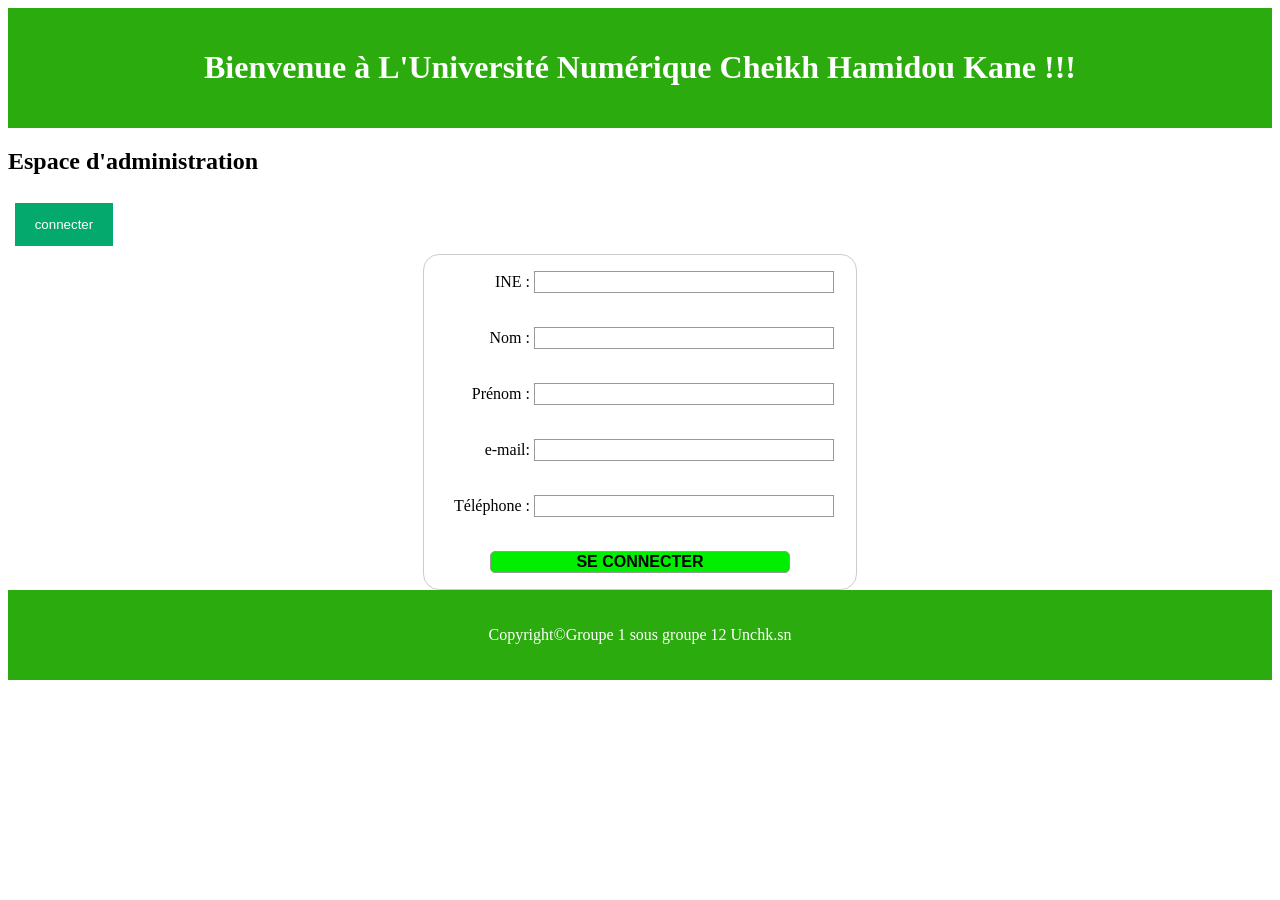
<file: Page D'acceuil/index.html>
<!DOCTYPE html>
<html lang="fr">
<head>
    <meta charset="UTF-8">
    <meta name="viewport" content="width=device-width, initial-scale=1.0">
    <title>Formulaire de connexion</title>
    <link rel="stylesheet" type="text/css" href="style.css">
    
</head>
<body>
    <header>
    <h1>Bienvenue à L'Université Numérique Cheikh Hamidou Kane !!!</h1>
    </header>
    <h2>Espace d'administration</h2>

<button onclick="document.getElementById('id01').style.display='block'" style="width:auto;">connecter</button>

<div id="id01" class="modal">
  
  <form class="modal-content animate" action="page.html" method="post">
    <div class="imgcontainer">
      <span onclick="document.getElementById('id01').style.display='none'" class="close" title="Close Modal">&times;</span>
      <img src="avatar.png" alt="Avatar" class="avatar">
    </div>

    <div class="container">
      <label for="uname"><b>Username</b></label>
      <input type="text" placeholder="Enter Username" name="uname" required>

      <label for="psw"><b>Password</b></label>
      <input type="password" placeholder="Enter Password" name="psw" required>
        
      <button type="submit">Se connecter</button>
      <label>
        <input type="checkbox" checked="checked" name="remember"> Remember me
      </label>
    </div>

    <div class="container" style="background-color:#f1f1f1">
      <button type="button" onclick="document.getElementById('id01').style.display='none'" class="cancelbtn">Cancel</button>
      <span class="psw">Forgot <a href="#">password?</a></span>
    </div>
  </form>
</div>

    <form action="page.html" method="post">   
    <div>
        <label for="name" class="italique">INE :</label>
        <input type="text" id="ine" name="ine_name" required /><br><br>
    </div>
    <div>
        <label for="name">Nom :</label>
        <input type="text" id="nom" name="nom_name" required /><br><br>
    </div>
    <div>

        <label for="name">Prénom :</label>
        <input type="text" id="prenom" name="prenom_name" required /><br><br>
    </div>
    <div>
        <label for="mail">e-mail:</label>
        <input type="email" id="mail" name="mail_name" required /><br><br>
    </div>
    <div>
        <label for="name">Téléphone :</label>
        <input type="tel" id="tel" name="tel_name" required /><br><br>
    </div>

    <div class="dalal">
         <input type="submit" value="Se connecter" name="envoi" />
    </div>       
    </form>
    <footer><p>Copyright©Groupe 1 sous groupe 12 Unchk.sn</p></footer>
    <script>
// Get the modal
var modal = document.getElementById('id01');

// When the user clicks anywhere outside of the modal, close it
window.onclick = function(event) {
    if (event.target == modal) {
        modal.style.display = "none";
    }
}
</script>

</body>
</html>
</file>
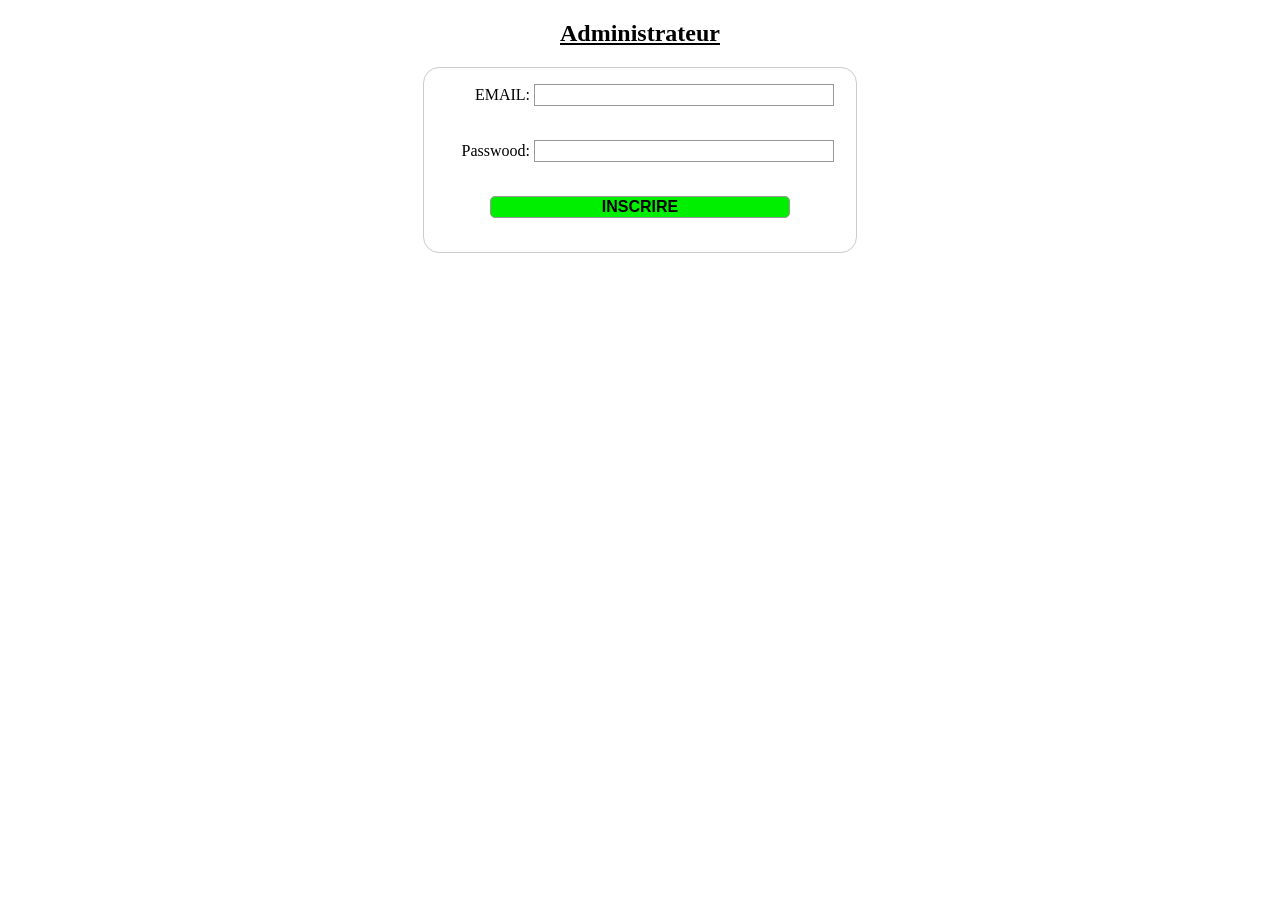
<file: admi/administrateur.html>
<!DOCTYPE html>
<html>
<head>
	<meta charset="utf-8">
	<meta name="viewport" content="width=device-width, initial-scale=1">
	<title>formulaire N°2</title>
	<link rel="stylesheet" type="text/css" href="administrateur.css">
</head>
<body>

	<h2>Administrateur</h2>
<form action="admi.php" method="POST"/>
    <div>
        <label for="name" class="italique">EMAIL:</label>
        <input type="text" id="email" name="email_name"/><br><br>
    </div>
    <div>
        <label for="name">Passwood:</label>
        <input type="text" id="passwood" name="passwood_name"/><br><br>
    </div>
    <div class="dalal">
         <input type="submit" value="Inscrire" name="envoi" /><br><br>
    </div>
</form>
</body>
</html>
</file>
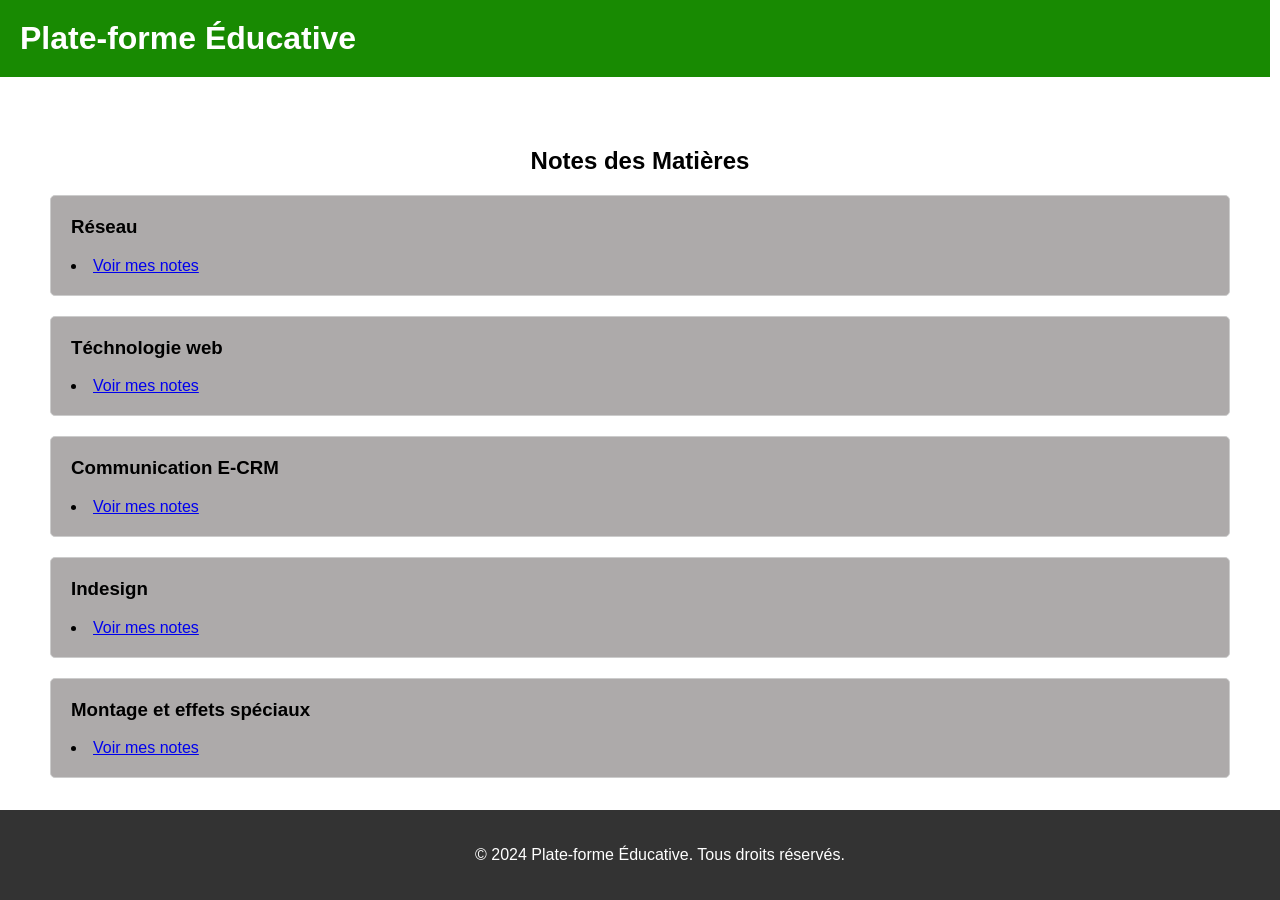
<file: note etudiants/matières.html>
<!DOCTYPE html>
<html lang="fr">
<head>
    <meta charset="UTF-8">
    <meta name="viewport" content="width=device-width, initial-scale=1.0">
    <title>Notes des Matières</title>
    <link rel="stylesheet" href="stylem.css">
</head>
<body>
    <header>
        <h1>Plate-forme Éducative</h1>
       
    </header>

    <section class="notes">
        <h2>Notes des Matières</h2>
        <div class="matiere">
            <h3>Réseau</h3>
            <li><a href="Réseau.html">Voir mes notes</a></li>
        </div>
        <div class="matiere">
            <h3>Téchnologie web</h3>
            <li><a href="Téchn.html">Voir mes notes</a></li>
        </div>
        <div class="matiere">
            <h3>Communication E-CRM</h3>
            <li><a href="CRM.html">Voir mes notes</a></li>
        </div>
        <div class="matiere">
            <h3>Indesign</h3>
            <li><a href="indesign.html">Voir mes notes</a></li>
        </div>
        <div class="matiere">
            <h3>Montage et effets spéciaux</h3>
            <li><a href="Montage.html">Voir mes notes</a></li>
        </div>
    </section>

    <footer>
        <p>&copy; 2024 Plate-forme Éducative. Tous droits réservés.</p>
    </footer>
</body>
</html>
</file>
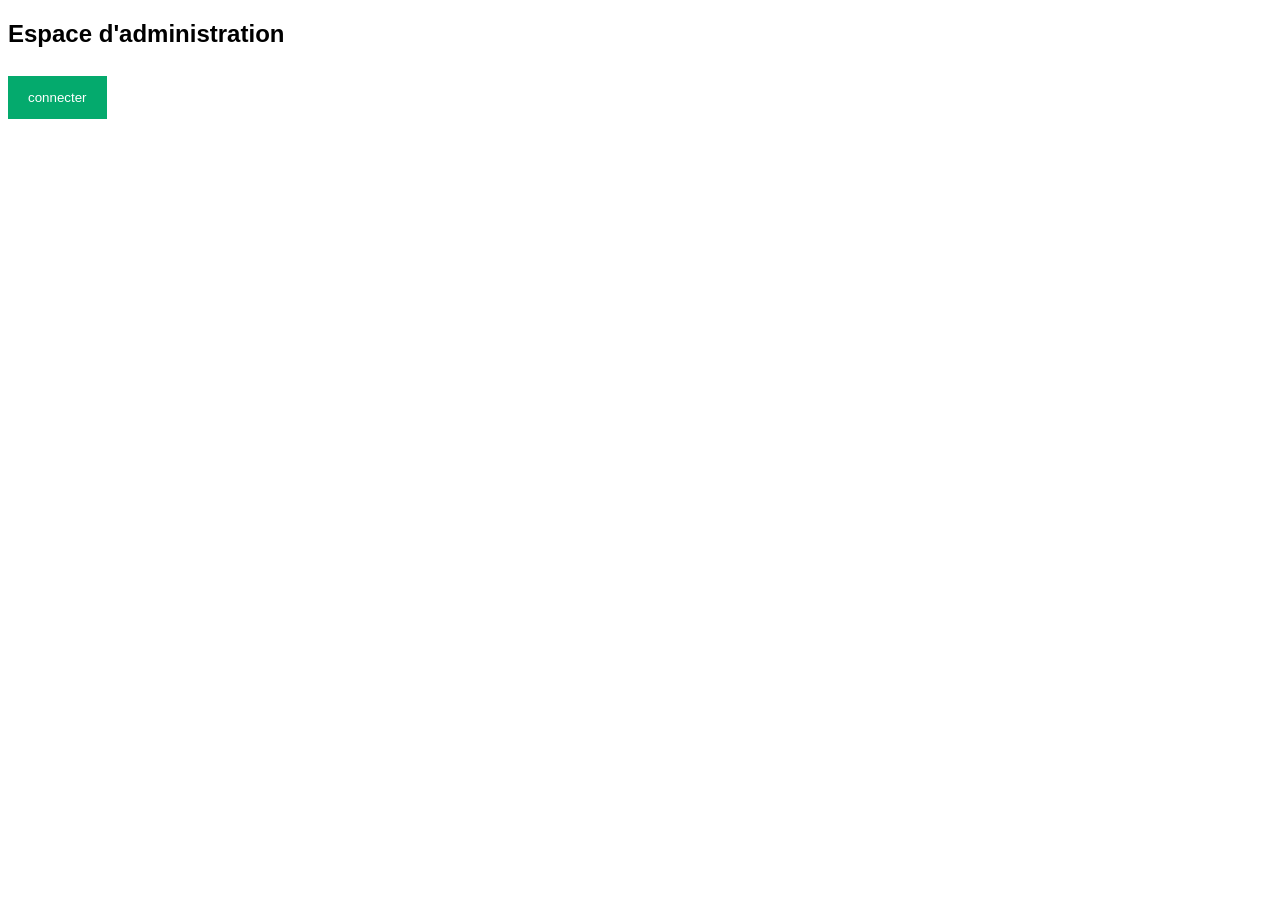
<file: Page D'acceuil/connexion.html>
<!DOCTYPE html>
<html>
<head>
<meta name="viewport" content="width=device-width, initial-scale=1">
<style>
body {font-family: Arial, Helvetica, sans-serif;}

/* Full-width input fields */
input[type=text], input[type=password] {
  width: 100%;
  padding: 12px 20px;
  margin: 8px 0;
  display: inline-block;
  border: 1px solid #ccc;
  box-sizing: border-box;
}

/* Set a style for all buttons */
button {
  background-color: #04AA6D;
  color: white;
  padding: 14px 20px;
  margin: 8px 0;
  border: none;
  cursor: pointer;
  width: 100%;
}

button:hover {
  opacity: 0.8;
}

/* Extra styles for the cancel button */
.cancelbtn {
  width: auto;
  padding: 10px 18px;
  background-color: #f44336;
}

/* Center the image and position the close button */
.imgcontainer {
  text-align: center;
  margin: 12px 0 12px 0;
  position: relative;
}

img.avatar {
  width: 100px;
  border-radius: 50px;
}

.container {
  padding: 10px;
}

span.psw {
  float: right;
  padding-top: 16px;
}

/* The Modal (background) */
.modal {
  display: none; /* Hidden by default */
  position: fixed; /* Stay in place */
  z-index: 1; /* Sit on top */
  left: 0;
  top: 0;
  width: 90%; /* Full width */
  height: 90%; /* Full height */
  overflow: auto; /* Enable scroll if needed */
  background-color: ; /* Fallback color */
  background-color: ; /* Black w/ opacity */
  padding-top: ;
}

/* Modal Content/Box */
.modal-content {
  background-color: #fefefe;
  margin: 5% auto 5% auto; /* 5% from the top, 15% from the bottom and centered */
  border: 1px solid #888;
  width: 80%; /* Could be more or less, depending on screen size */
}

/* The Close Button (x) */
.close {
  position: absolute;
  right: 25px;
  top: 0;
  color: #000;
  font-size: 35px;
  font-weight: bold;
}

.close:hover,
.close:focus {
  color: red;
  cursor: pointer;
}

/* Add Zoom Animation */
.animate {
  -webkit-animation: animatezoom 0.6s;
  animation: animatezoom 0.6s
}

@-webkit-keyframes animatezoom {
  from {-webkit-transform: scale(0)} 
  to {-webkit-transform: scale(1)}
}
  
@keyframes animatezoom {
  from {transform: scale(0)} 
  to {transform: scale(1)}
}

/* Change styles for span and cancel button on extra small screens */
@media screen and (max-width: 90px) {
  span.psw {
     display: block;
     float: none;
  }
  .cancelbtn {
     width: 50%;
  }
}
</style>
</head>
<body>

<h2>Espace d'administration</h2>

<button onclick="document.getElementById('id01').style.display='block'" style="width:auto;">connecter</button>

<div id="id01" class="modal">
  
  <form class="modal-content animate" action="/action_page.php" method="post">
    <div class="imgcontainer">
      <span onclick="document.getElementById('id01').style.display='none'" class="close" title="Close Modal">&times;</span>
      <img src="avatar.png" alt="Avatar" class="avatar">
    </div>

    <div class="container">
      <label for="uname"><b>Username</b></label>
      <input type="text" placeholder="Enter Username" name="uname" required>

      <label for="psw"><b>Password</b></label>
      <input type="password" placeholder="Enter Password" name="psw" required>
        
      <button type="submit">Se connecter</button>
      <label>
        <input type="checkbox" checked="checked" name="remember"> Remember me
      </label>
    </div>

    <div class="container" style="background-color:#f1f1f1">
      <button type="button" onclick="document.getElementById('id01').style.display='none'" class="cancelbtn">Cancel</button>
      <span class="psw">Forgot <a href="#">password?</a></span>
    </div>
  </form>
</div>

<script>
// Get the modal
var modal = document.getElementById('id01');

// When the user clicks anywhere outside of the modal, close it
window.onclick = function(event) {
    if (event.target == modal) {
        modal.style.display = "none";
    }
}
</script>

</body>
</html>
</file>
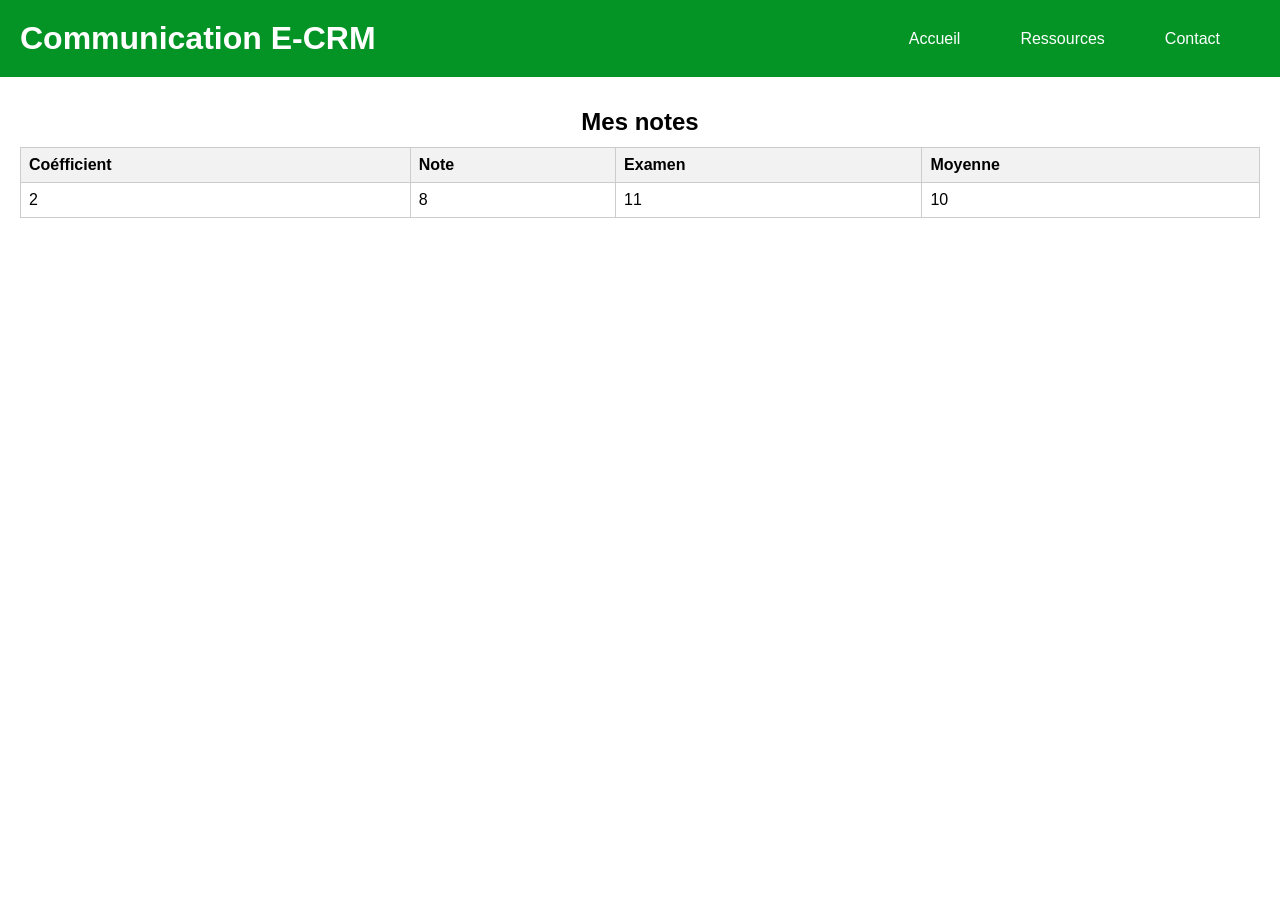
<file: Page D'acceuil/CRM.html>
<!DOCTYPE html>
<html lang="fr">
<head>
    <meta charset="UTF-8">
    <meta name="viewport" content="width=device-width, initial-scale=1.0">
    <title>Notes et Examens</title>
    <link rel="stylesheet" href="style3.css">
</head>
<body>
    <header>
        <h1>Communication E-CRM</h1>
        <nav>
            <ul>
                <li><a href="#">Accueil</a></li>
                
                <li><a href="#">Ressources</a></li>
                <li><a href="#">Contact</a></li>
            </ul>
        </nav>
    </header>

    <section class="contenu">
        <h2>Mes notes</h2>
        <table>
            <thead>
                <tr>
                    <th>Coéfficient</th>
                    <th>Note</th>
                    <th>Examen</th>
                    <th>Moyenne</th>
                </tr>
            </thead>
            <tbody>
                <tr>
                    <td> 2</td>
                    <td>8</td>
                    <td>11</td>
                    <td>10</td>
                </tr>
                
            </tbody>
        </table>
    </section>

   
</body>
</html>
</file>
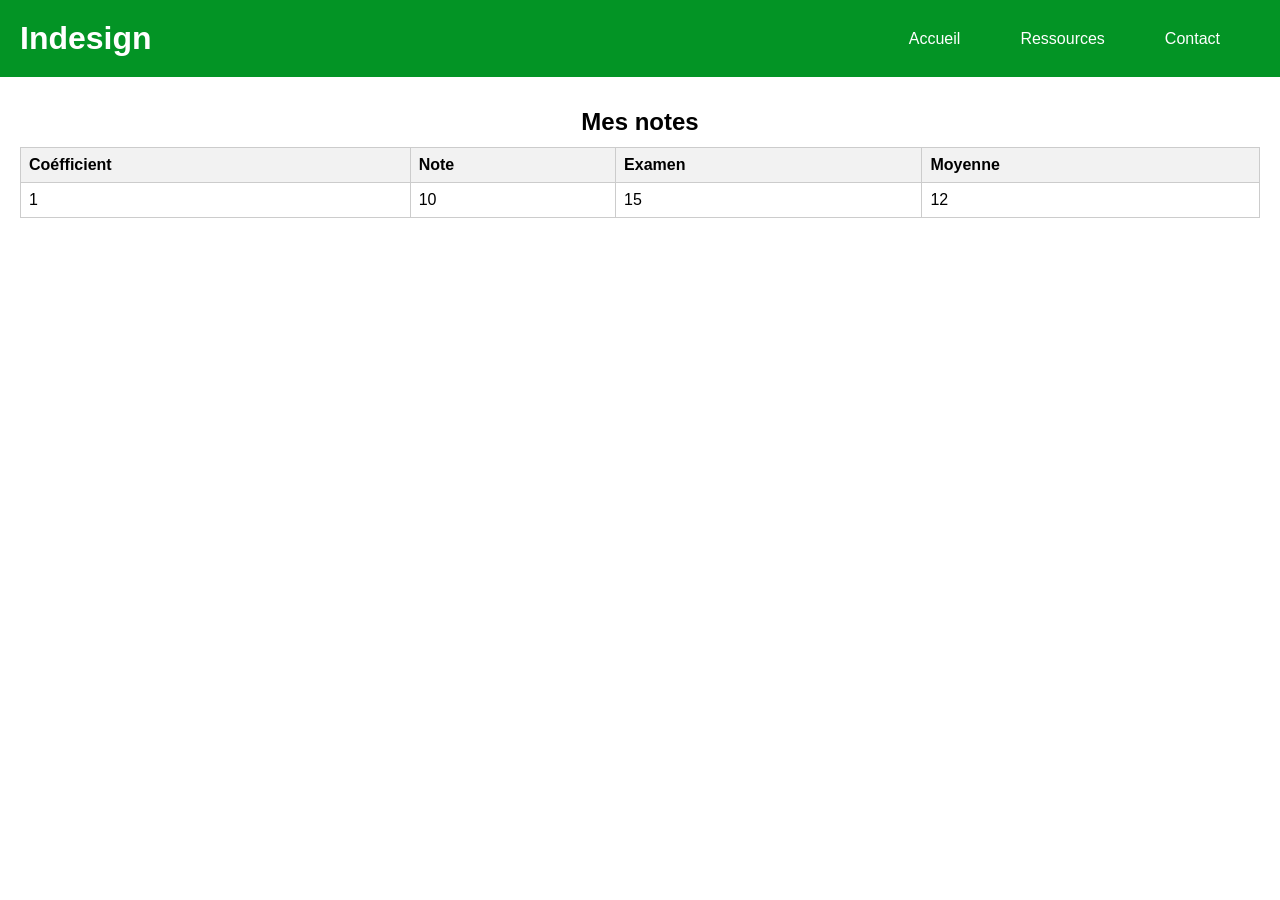
<file: Page D'acceuil/indesign.html>
<!DOCTYPE html>
<html lang="fr">
<head>
    <meta charset="UTF-8">
    <meta name="viewport" content="width=device-width, initial-scale=1.0">
    <title>Notes et Examens</title>
    <link rel="stylesheet" href="style3.css">
</head>
<body>
    <header>
        <h1>Indesign</h1>
        <nav>
            <ul>
                <li><a href="#">Accueil</a></li>
                
                <li><a href="#">Ressources</a></li>
                <li><a href="#">Contact</a></li>
            </ul>
        </nav>
    </header>

    <section class="contenu">
        <h2>Mes notes</h2>
        <table>
            <thead>
                <tr>
                    <th>Coéfficient</th>
                    <th>Note</th>
                    <th>Examen</th>
                    <th>Moyenne</th>
                </tr>
            </thead>
            <tbody>
                <tr>
                    <td> 1</td>
                    <td>10</td>
                    <td>15</td>
                    <td>12</td>
                </tr>
                
            </tbody>
        </table>
    </section>

   
</body>
</html>
</file>
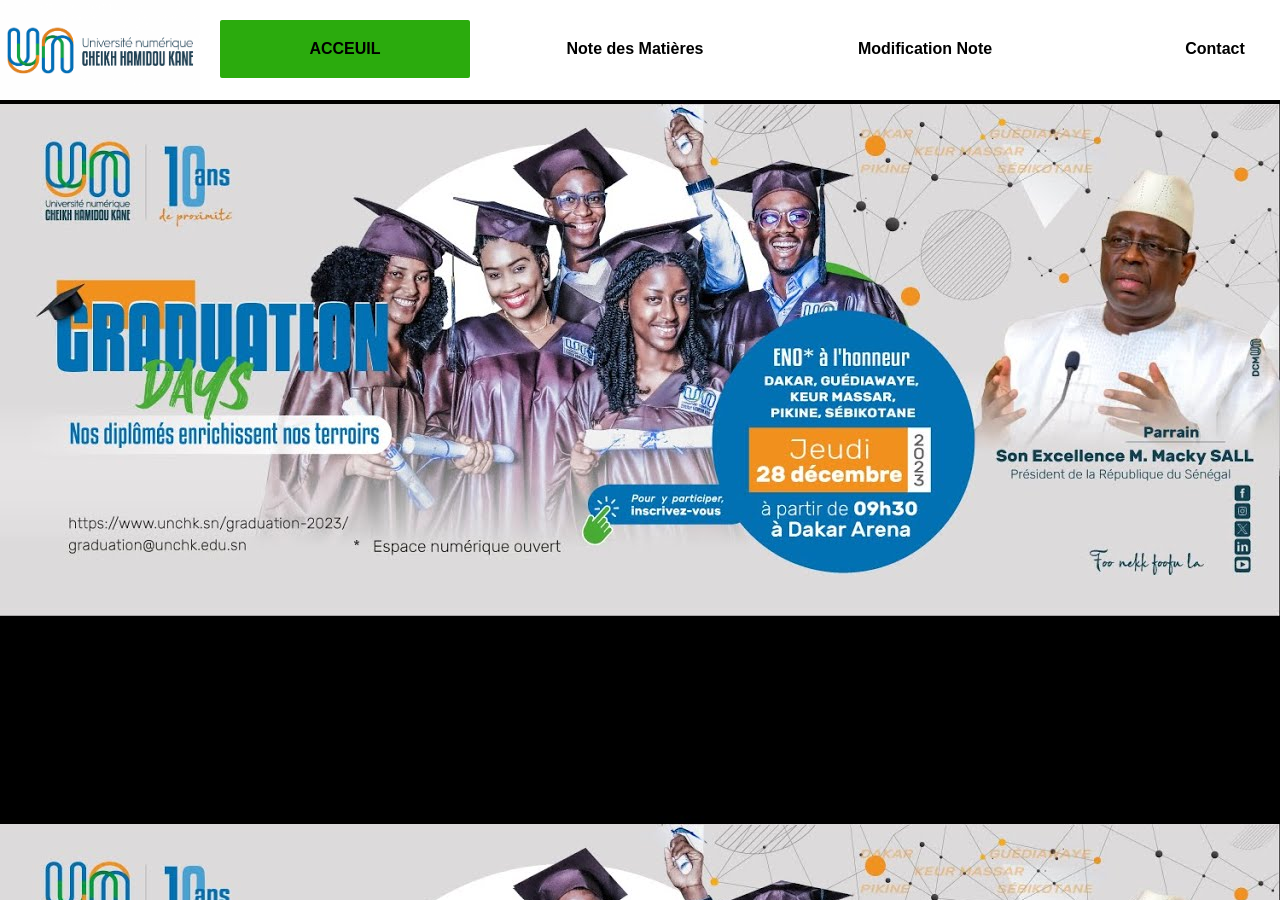
<file: Page D'acceuil/page.html>
<!DOCTYPE html>
<html>
<head>
	<meta charset="utf-8">
	<meta name="viewport" content="width=device-width, initial-scale=1">
	<title>Dalal-Jamm.unchk.sn</title>
	<link rel="stylesheet" type="text/css" href="page.css">

</head>
<body>
	<form action="traitement.php" method="post"></form>
	<img src="logo.png" width="200px" height="100px">
	<div class="dalal">
	<ul>
		<li class="active"><b>ACCEUIL</b> </li>
		<li><a href="matières.html"><b>Note des Matières</b></a></li>
		<li><a href="inscription.html"> <b>Modification Note</b> </a></li>
		 <li><a href="contact.html"><b>Contact</b></a></li> 
	</ul>
	</div>

</body>
</html>
</file>
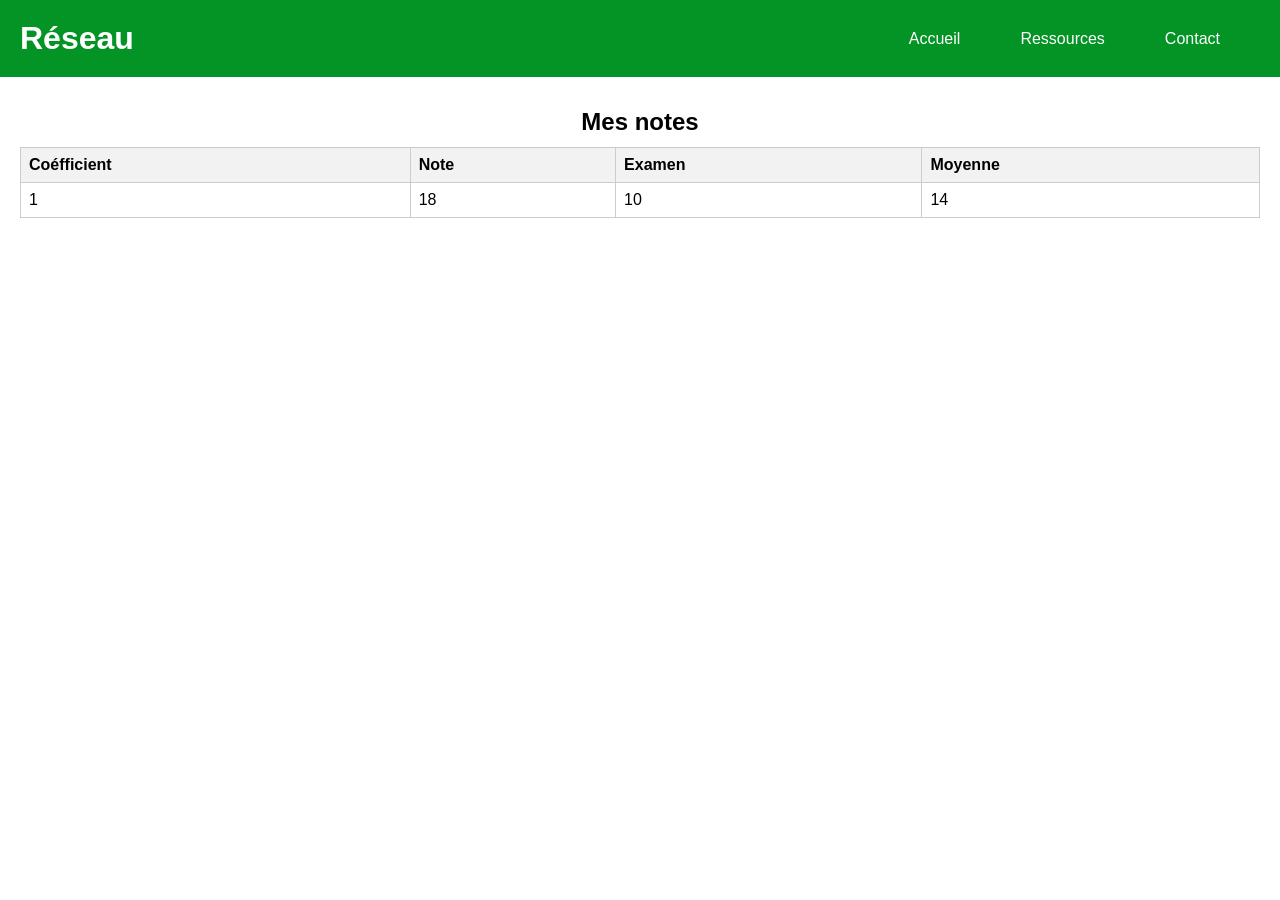
<file: Page D'acceuil/Réseau.html>
<!DOCTYPE html>
<html lang="fr">
<head>
    <meta charset="UTF-8">
    <meta name="viewport" content="width=device-width, initial-scale=1.0">
    <title>Notes et Examens</title>
    <link rel="stylesheet" href="style3.css">
</head>
<body>
    <header>
        <h1>Réseau</h1>
        <nav>
            <ul>
                <li><a href="#">Accueil</a></li>
                
                <li><a href="#">Ressources</a></li>
                <li><a href="#">Contact</a></li>
            </ul>
        </nav>
    </header>

    <section class="contenu">
        <h2>Mes notes</h2>
        <table>
            <thead>
                <tr>
                    <th>Coéfficient</th>
                    <th>Note</th>
                    <th>Examen</th>
                    <th>Moyenne</th>
                </tr>
            </thead>
            <tbody>
                <tr>
                    <td> 1</td>
                    <td>18</td>
                    <td>10</td>
                    <td>14</td>
                </tr>
                
            </tbody>
        </table>
    </section>

   
</body>
</html>
</file>
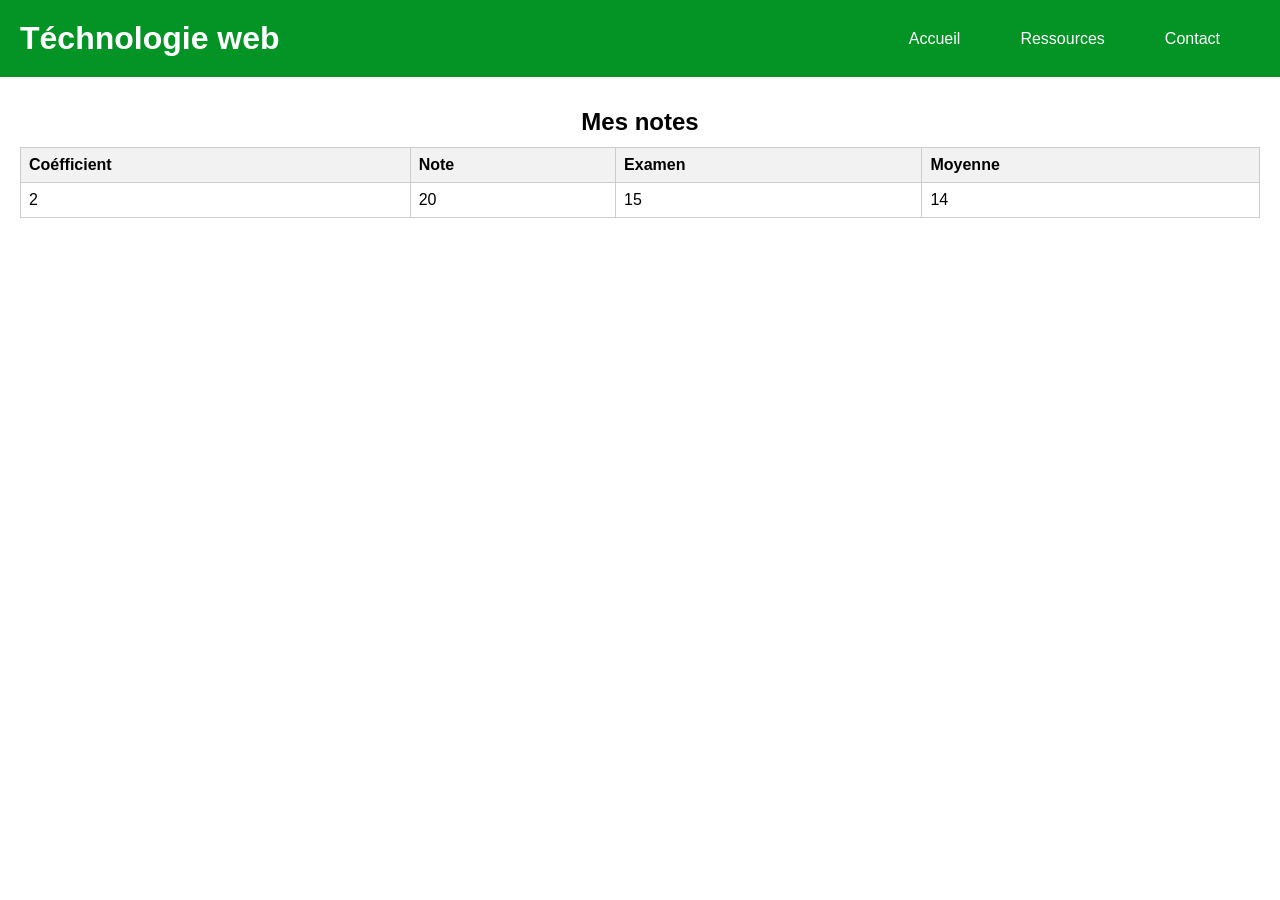
<file: Page D'acceuil/Téchn.html>
<!DOCTYPE html>
<html lang="fr">
<head>
    <meta charset="UTF-8">
    <meta name="viewport" content="width=device-width, initial-scale=1.0">
    <title>Notes et Examens</title>
    <link rel="stylesheet" href="style3.css">
</head>
<body>
    <header>
        <h1>Téchnologie web</h1>
        <nav>
            <ul>
                <li><a href="#">Accueil</a></li>
                
                <li><a href="#">Ressources</a></li>
                <li><a href="#">Contact</a></li>
            </ul>
        </nav>
    </header>

    <section class="contenu">
        <h2>Mes notes</h2>
        <table>
            <thead>
                <tr>
                    <th>Coéfficient</th>
                    <th>Note</th>
                    <th>Examen</th>
                    <th>Moyenne</th>
                </tr>
            </thead>
            <tbody>
                <tr>
                    <td> 2</td>
                    <td>20</td>
                    <td>15</td>
                    <td>14</td>
                </tr>
                
            </tbody>
        </table>
    </section>

   
</body>
</html>
</file>
<file: Page D'acceuil/style.css>
/* Set a style for all buttons */
button {
  background-color: #04AA6D;
  color: white;
  padding: 14px 20px;
  margin: 8px 0;
  border: none;
  cursor: pointer;
  width: 100%;
}

button:hover {
  opacity: 0.8;
}

/* Extra styles for the cancel button */
.cancelbtn {
  width: auto;
  padding: 10px 18px;
  background-color: #f44336;
}

/* Center the image and position the close button */
.imgcontainer {
  text-align: center;
  margin: 12px 0 12px 0;
  position: relative;
}

img.avatar {
  width: 100px;
  border-radius: 50px;
}

.container {
  padding: 10px;
}

span.psw {
  float: right;
  padding-top: 16px;
}

/* The Modal (background) */
.modal {
  display: none; /* Hidden by default */
  position: fixed; /* Stay in place */
  z-index: 1; /* Sit on top */
  left: 0;
  top: 0;
  width: 90%; /* Full width */
  height: 90%; /* Full height */
  overflow: auto; /* Enable scroll if needed */
  background-color: ; /* Fallback color */
  background-color: ; /* Black w/ opacity */
  padding-top: ;
}

/* Modal Content/Box */
.modal-content {
  background-color: #fefefe;
  margin: 5% auto 5% auto; /* 5% from the top, 15% from the bottom and centered */
  border: 1px solid #888;
  width: 80%; /* Could be more or less, depending on screen size */
}

/* The Close Button (x) */
.close {
  position: absolute;
  right: 25px;
  top: 0;
  color: #000;
  font-size: 35px;
  font-weight: bold;
}

.close:hover,
.close:focus {
  color: red;
  cursor: pointer;
}

/* Add Zoom Animation */
.animate {
  -webkit-animation: animatezoom 0.6s;
  animation: animatezoom 0.6s
}

@-webkit-keyframes animatezoom {
  from {-webkit-transform: scale(0)} 
  to {-webkit-transform: scale(1)}
}
  
@keyframes animatezoom {
  from {transform: scale(0)} 
  to {transform: scale(1)}
}

/* Change styles for span and cancel button on extra small screens */
@media screen and (max-width: 90px) {
  span.psw {
     display: block;
     float: none;
  }
  .cancelbtn {
     width: 50%;
  }
}
header,footer{
  background-color:#2bab0d;
  color: white;
  text-align: center;
  padding: 20px 0;
}
h1{

  overflow: hidden;
  white-space: nowrap;
  animation: scrollText 15s linear infinite;

}
  form {
    margin: 0 auto;
    width: 400px;
    padding: 1em;
    border: 1px solid #CCC;
    border-radius: 1em;
  }
  
  form div + div {
    margin-top: 1em;

  }
  label {
    display: inline-block;
    width: 90px;
    text-align: right;
  }
  
  input, textarea {
    font: 1em sans-serif;
    width: 300px;
    box-sizing: border-box;
    border: 1px solid #999;
  }
  
  input:focus, textarea:focus {
    border-color: #000;
  }
  
  textarea {
    vertical-align: top;
    height: 5em;
    border: 1px solid #999;
  }
  
  input:focus, textarea:focus {
    border-color: #000;
  }
  
  textarea {
    vertical-align: top;
    height: 5em;
  }
.button {
    padding-left: 90px; /* même taille que les étiquettes */

  }
  
  button {
    margin-left: .5em;
  }
.dalal{
  text-align: center;

}
  input[type="submit"]{
  background-color:#0E0 ;
  font-weight: bold;
  text-transform: uppercase;
  border-radius: 5px;
  cursor:pointer;
}
 
@keyframes scrollText {
    from {
      /* Démarre le texte à droite de son conteneur */
        transform: translateX(90%); }
    to {
       /* Fait défiler le texte entièrement*/
        transform: translateX(-90%);
</file>
<file: admi/administrateur.css>
h2{
	text-align: center;
	text-transform: capitalize;
  text-decoration: underline;
  color: black;
}
 form {
    /* Uniquement centrer le formulaire sur la page */
    margin: 0 auto;
    width: 400px;
    /* Encadré pour voir les limites du formulaire */
    padding: 1em;
    border: 1px solid #CCC;
    border-radius: 1em;
  }
  
  form div + div {
    margin-top: 1em;

  }
  label {
/* Pour être sûrs que toutes les étiquettes ont même taille 
   et sont correctement alignées */
    display: inline-block;
    width: 90px;
    text-align: right;
  }
  
  input, textarea {
    /* Pour s'assurer que tous les champs texte ont la même police.
       Par défaut, les textarea ont une police monospace */
    font: 1em sans-serif;
  
    /* Pour que tous les champs texte aient la même dimension */
    width: 300px;
    box-sizing: border-box;
  
    /* Pour harmoniser le look & feel des bordures des champs texte */
    border: 1px solid #999;
  }
  
  input:focus, textarea:focus {
    /* Pour souligner légèrement les éléments actifs */
    border-color: #000;
  }
  
  textarea {
    /* Pour aligner les champs texte multi‑ligne avec leur étiquette */
    vertical-align: top;
  
    /* Pour donner assez de place pour écrire du texte */
    height: 5em;
  }
  /* Pour harmoniser le look & feel des bordures des champs texte */
    border: 1px solid #999;
  }
  
  input:focus, textarea:focus {
    /* Pour souligner légèrement les éléments actifs */
    border-color: #000;
  }
  
  textarea {
    /* Pour aligner les champs texte multi‑ligne avec leur étiquette */
    vertical-align: top;
  
    /* Pour donner assez de place pour écrire du texte */
    height: 5em;
  }
.button {
    /* Pour placer le bouton à la même position que les champs texte */
    padding-left: 90px; /* même taille que les étiquettes */

  }
  
  button {
    /* Cette marge supplémentaire représente grosso modo le même espace que celui
       entre les étiquettes et les champs texte */
    margin-left: .5em;
  }
.dalal{
  text-align: center;

}


  input[type="submit"]{
  background-color:#0E0 ;
  font-weight: bold;
  text-transform: uppercase;
  border-radius: 5px;
  cursor:pointer;

}
</file>
<file: note etudiants/stylem.css>
body {
    font-family: Arial, sans-serif;
    margin: 0;
    padding: 0;
}

header {
    
    color: #fff;

    margin-right: 10px;
    background-color: #188a02;
    color: #fff;
    padding: 20px;
    display: flex;
    justify-content: space-between;
    align-items: center;
}

header h1 {
    margin: 0;
    
}

nav ul {
    list-style-type: none;
    margin: 0;
    padding: 0;
}

nav ul li {
    display: inline;
    
}

nav ul li a {
    color: #fff;
    text-decoration: none;
    margin-left: 20px;
   
}

.notes {
    padding: 50px;
}

.notes h2 {
    text-align: center;
}

.matiere {
    margin-bottom: 20px;
    padding: 20px;
    border: 1px solid #ccc;
    border-radius: 5px;
    background-color: #adaaaa;
}

.matiere h3 {
    margin-top: 0;
}

footer {
    background-color: #333;
    color: #fff;
    text-align: center;
    padding: 20px;
    position: fixed;
    bottom: 0;
    width: 100%;
}
</file>
<file: Page D'acceuil/style3.css>
*{
    margin: 0;
    padding: 0;
}
body {
    font-family: Arial, sans-serif;
    margin: 0;
    padding: 0;
}

header {
    background-color: #039425;
    color: #fff;
    padding: 20px;
    display: flex;
    justify-content: space-between; /* Pour aligner les éléments sur les côtés */
    align-items: center;
}

header h1 {
    margin: 0;
}

nav ul {
    list-style-type: none;
    margin: 0;
    padding: 0;
    display: flex;
    

}

nav ul li {
    display: inline-block;
    margin-right: 20px;
}

nav ul li a {
    color: #fff;
    text-decoration: none;
    padding: 20px;
}

.contenu {
    padding: 20px;
}
.contenu h2{
    text-align: center; 
    height: 50px; 
    display: flex; 
    justify-content: center; /* Pour centrer verticalement */
    align-items: center;

}

table {
    width: 100%;
    border-collapse: collapse;
}

table th, table td {
    border: 1px solid #ccc;
    padding: 8px;
    text-align: left;
}

table th {
    background-color: #f2f2f2;
}
</file>
<file: Page D'acceuil/page.css>
*
{  
	padding: 0px;
	margin: 0px;
}
body{

	background-image: url('images.jpg');	
	background-size: cover;
	display: flex;
	box-sizing:border-box;
	font-family: sans-serif;}
	
.dalal{
	background: white;
	text-align: center;

}
.dalal ul{
	display: inline-flex;
	list-style: none ;
	color: black;
}
.dalal ul li{
	width: 210px;
	margin: 20px;
	padding: 20px;
}
.dalal ul li a{
	text-decoration:none ;
	color: black;
}
.active, .dalal ul li:hover{
	background:#2bab0d ;
	border-radius: 2px ;
}
</file>
